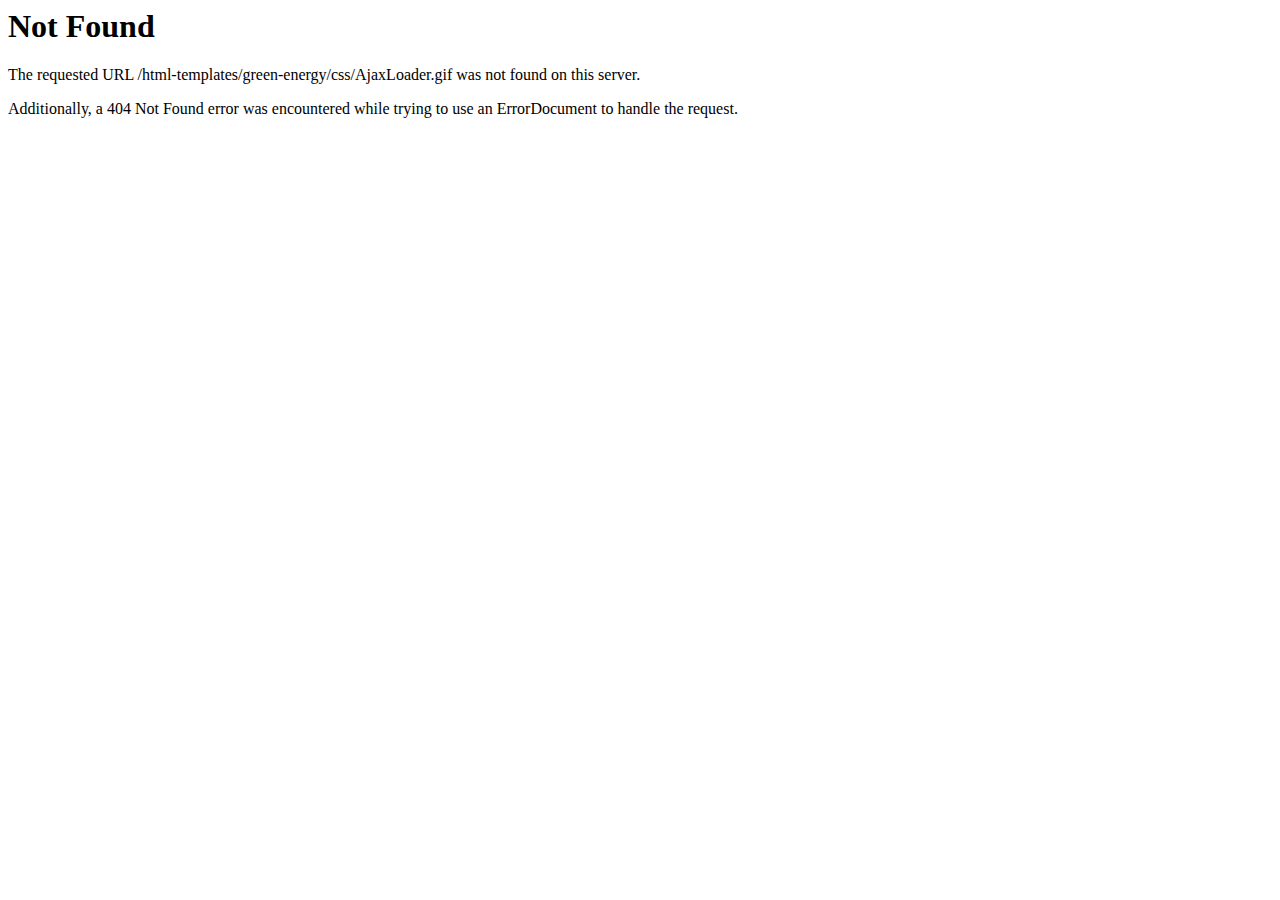
<file: css/AjaxLoader.html>
<!DOCTYPE HTML PUBLIC "-//IETF//DTD HTML 2.0//EN">
<html><head>
<title>404 Not Found</title>
</head><body>
<h1>Not Found</h1>
<p>The requested URL /html-templates/green-energy/css/AjaxLoader.gif was not found on this server.</p>
<p>Additionally, a 404 Not Found
error was encountered while trying to use an ErrorDocument to handle the request.</p>
</body></html>
</file>
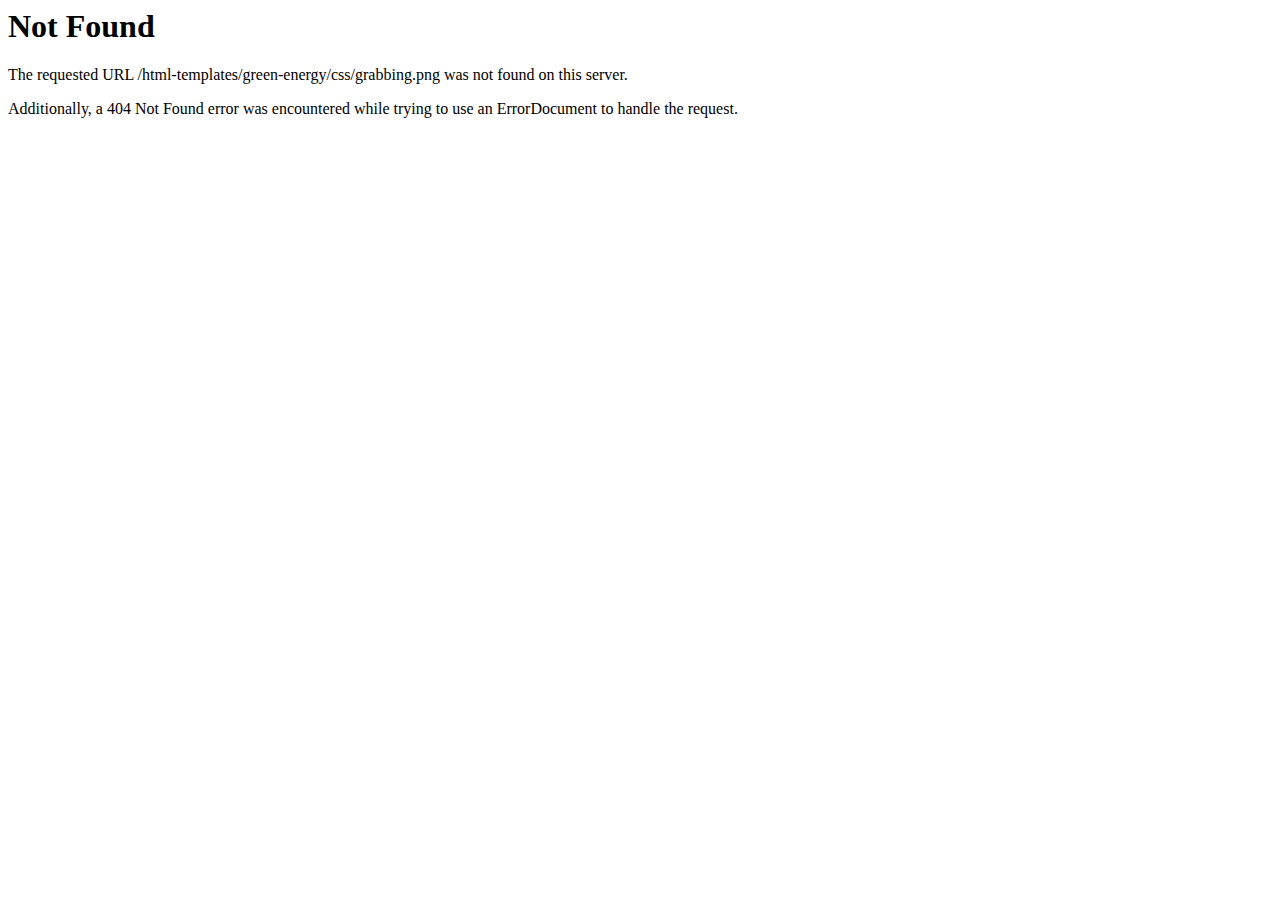
<file: css/grabbing.html>
<!DOCTYPE HTML PUBLIC "-//IETF//DTD HTML 2.0//EN">
<html><head>
<title>404 Not Found</title>
</head><body>
<h1>Not Found</h1>
<p>The requested URL /html-templates/green-energy/css/grabbing.png was not found on this server.</p>
<p>Additionally, a 404 Not Found
error was encountered while trying to use an ErrorDocument to handle the request.</p>
</body></html>
</file>
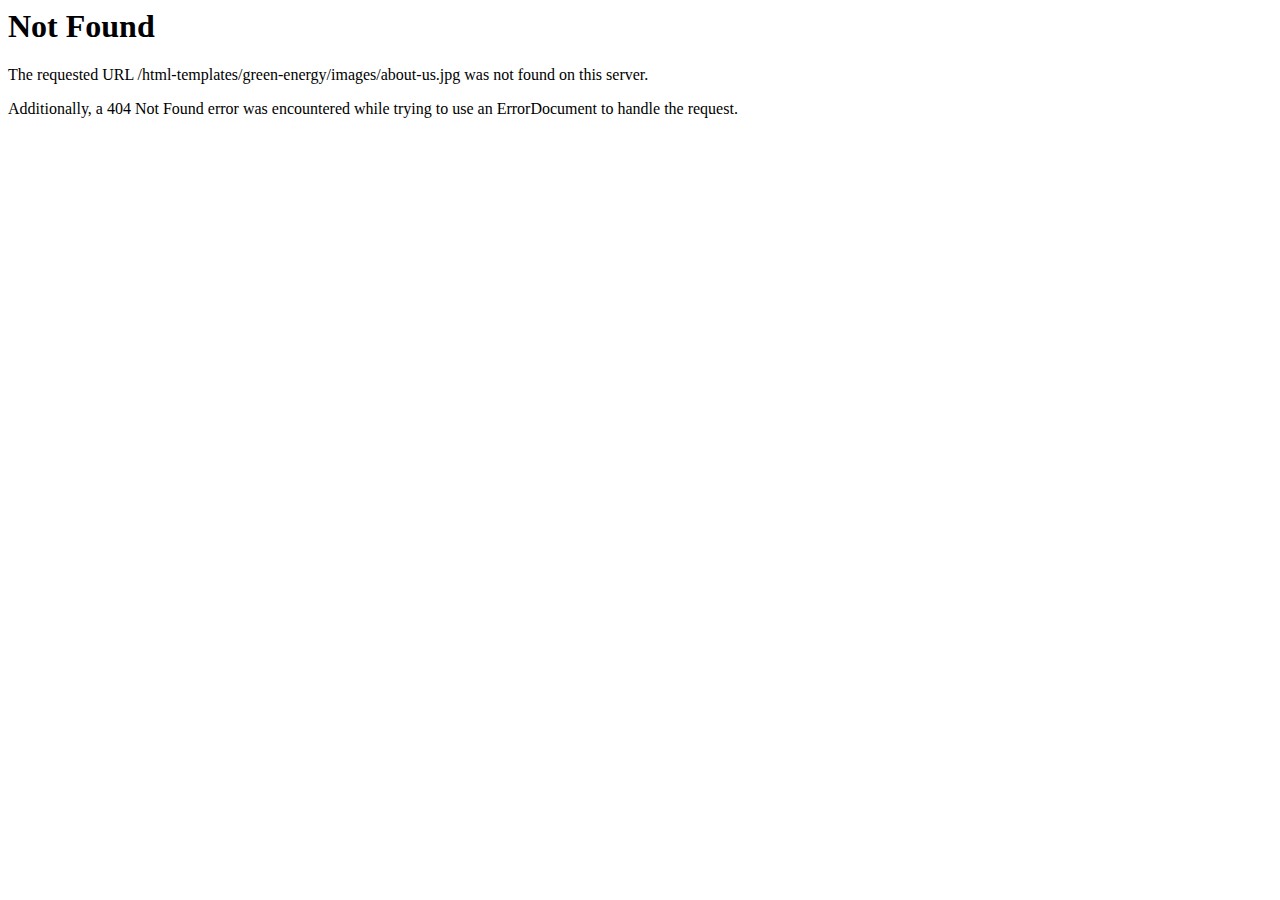
<file: images/about-us.html>
<!DOCTYPE HTML PUBLIC "-//IETF//DTD HTML 2.0//EN">
<html><head>
<title>404 Not Found</title>
</head><body>
<h1>Not Found</h1>
<p>The requested URL /html-templates/green-energy/images/about-us.jpg was not found on this server.</p>
<p>Additionally, a 404 Not Found
error was encountered while trying to use an ErrorDocument to handle the request.</p>
</body></html>
</file>
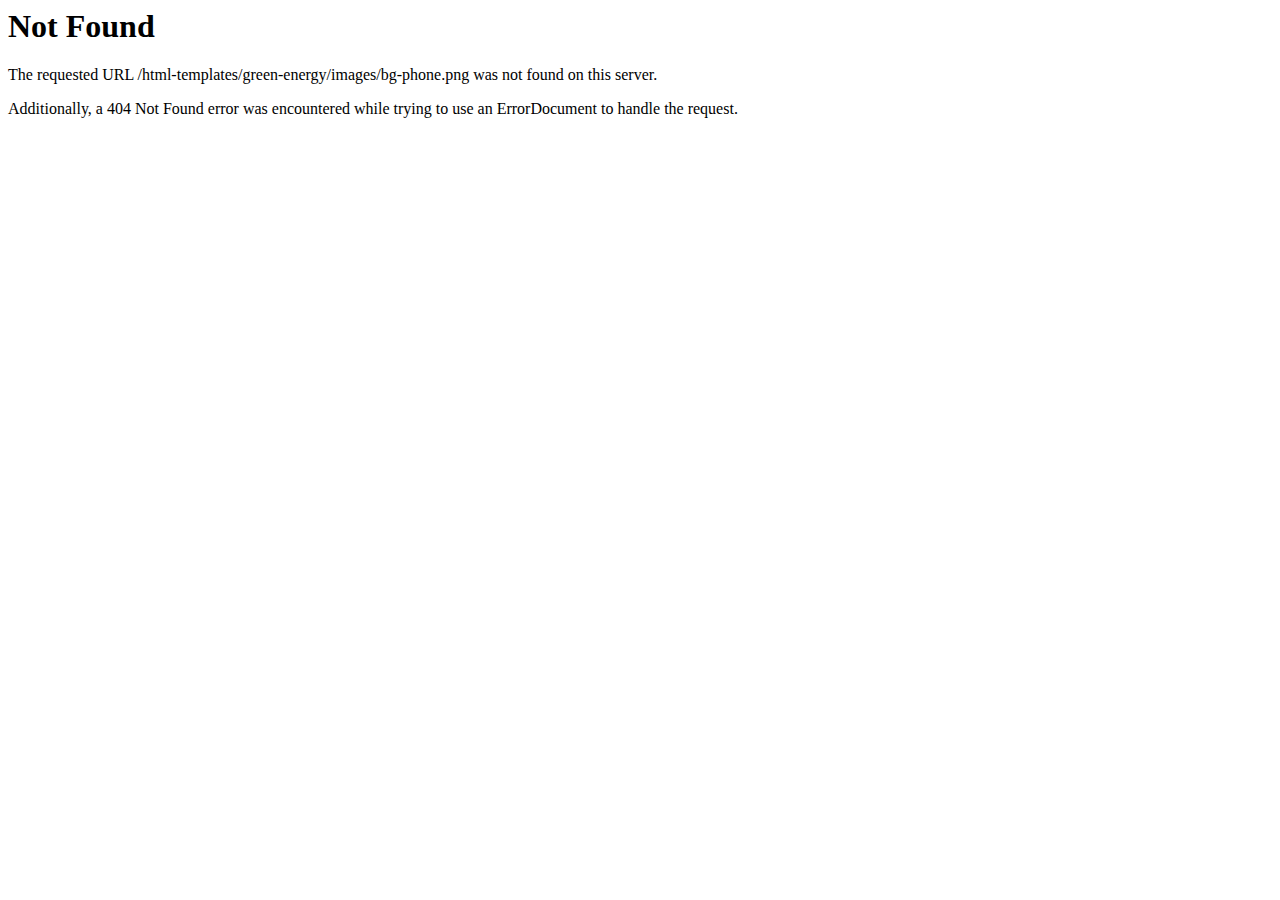
<file: images/bg-phone-2.html>
<!DOCTYPE HTML PUBLIC "-//IETF//DTD HTML 2.0//EN">
<html><head>
<title>404 Not Found</title>
</head><body>
<h1>Not Found</h1>
<p>The requested URL /html-templates/green-energy/images/bg-phone.png was not found on this server.</p>
<p>Additionally, a 404 Not Found
error was encountered while trying to use an ErrorDocument to handle the request.</p>
</body></html>
</file>
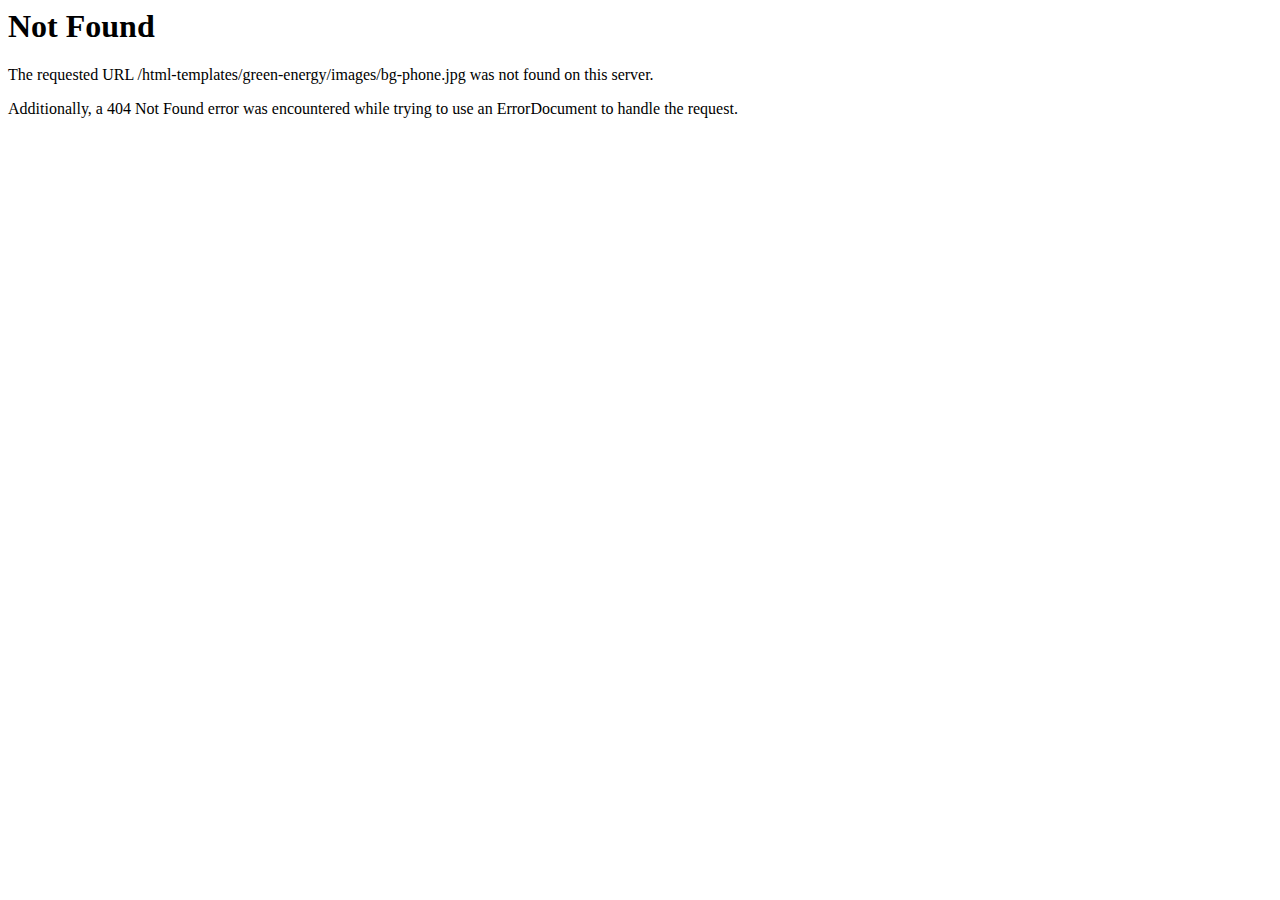
<file: images/bg-phone.html>
<!DOCTYPE HTML PUBLIC "-//IETF//DTD HTML 2.0//EN">
<html><head>
<title>404 Not Found</title>
</head><body>
<h1>Not Found</h1>
<p>The requested URL /html-templates/green-energy/images/bg-phone.jpg was not found on this server.</p>
<p>Additionally, a 404 Not Found
error was encountered while trying to use an ErrorDocument to handle the request.</p>
</body></html>
</file>
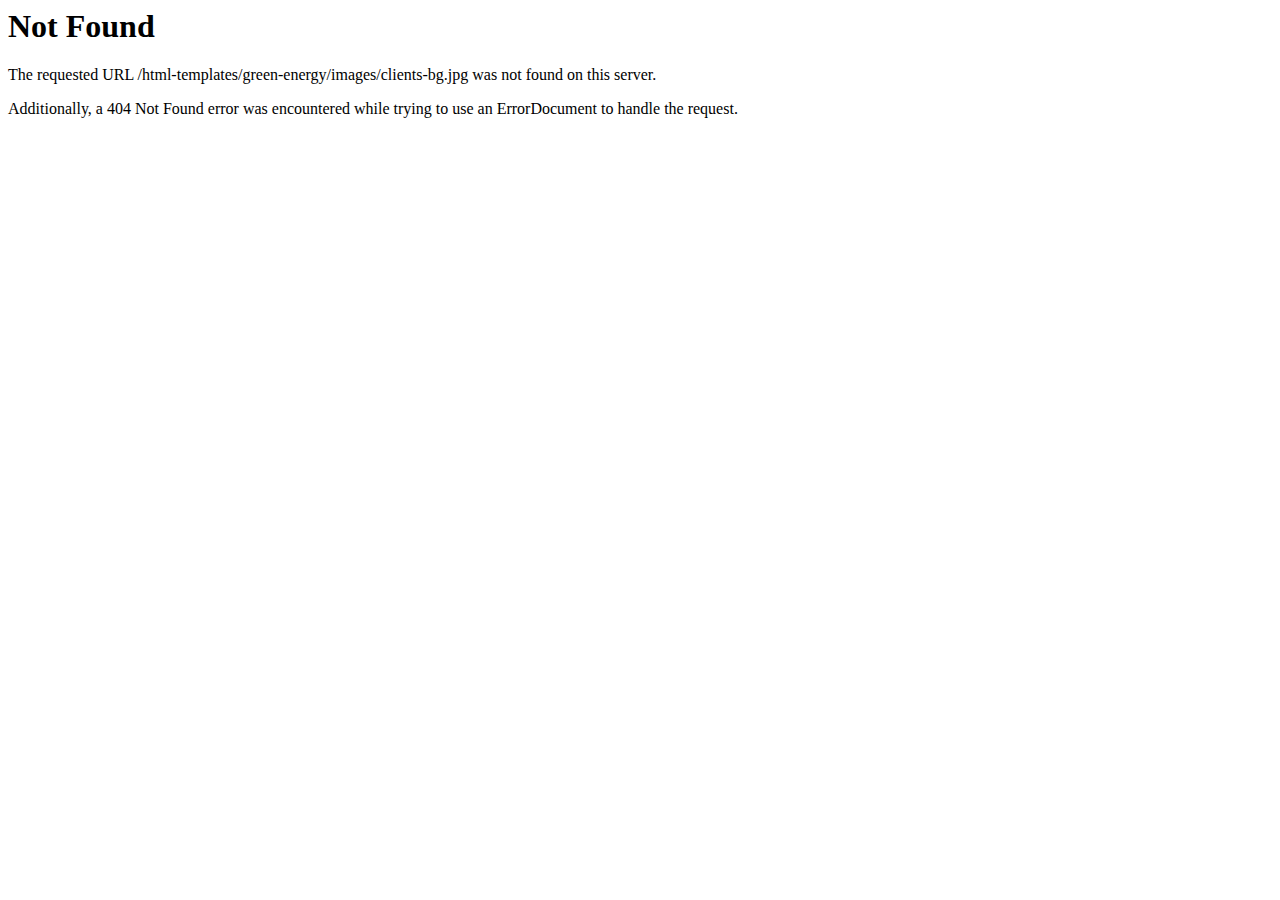
<file: images/clients-bg.html>
<!DOCTYPE HTML PUBLIC "-//IETF//DTD HTML 2.0//EN">
<html><head>
<title>404 Not Found</title>
</head><body>
<h1>Not Found</h1>
<p>The requested URL /html-templates/green-energy/images/clients-bg.jpg was not found on this server.</p>
<p>Additionally, a 404 Not Found
error was encountered while trying to use an ErrorDocument to handle the request.</p>
</body></html>
</file>
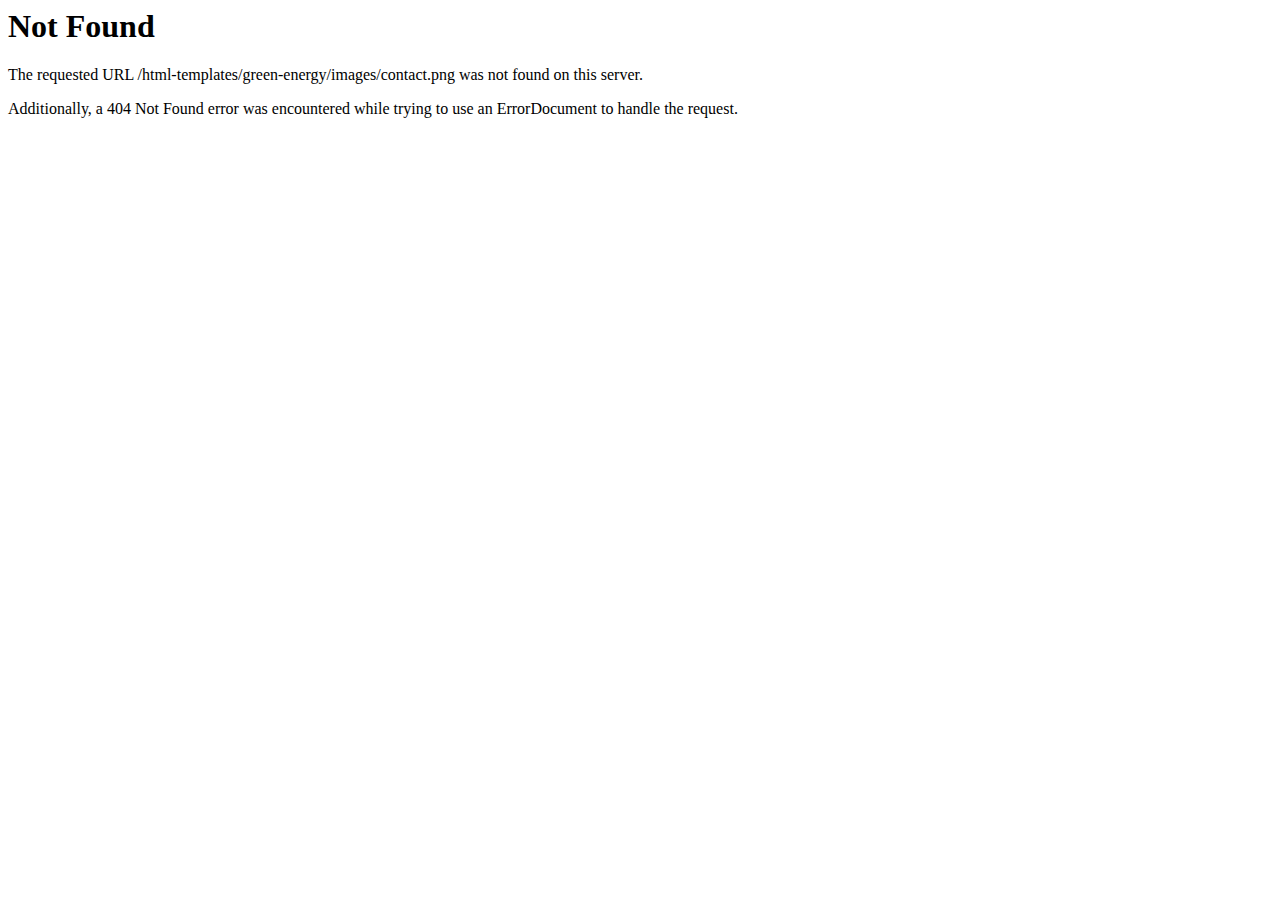
<file: images/contact.html>
<!DOCTYPE HTML PUBLIC "-//IETF//DTD HTML 2.0//EN">
<html><head>
<title>404 Not Found</title>
</head><body>
<h1>Not Found</h1>
<p>The requested URL /html-templates/green-energy/images/contact.png was not found on this server.</p>
<p>Additionally, a 404 Not Found
error was encountered while trying to use an ErrorDocument to handle the request.</p>
</body></html>
</file>
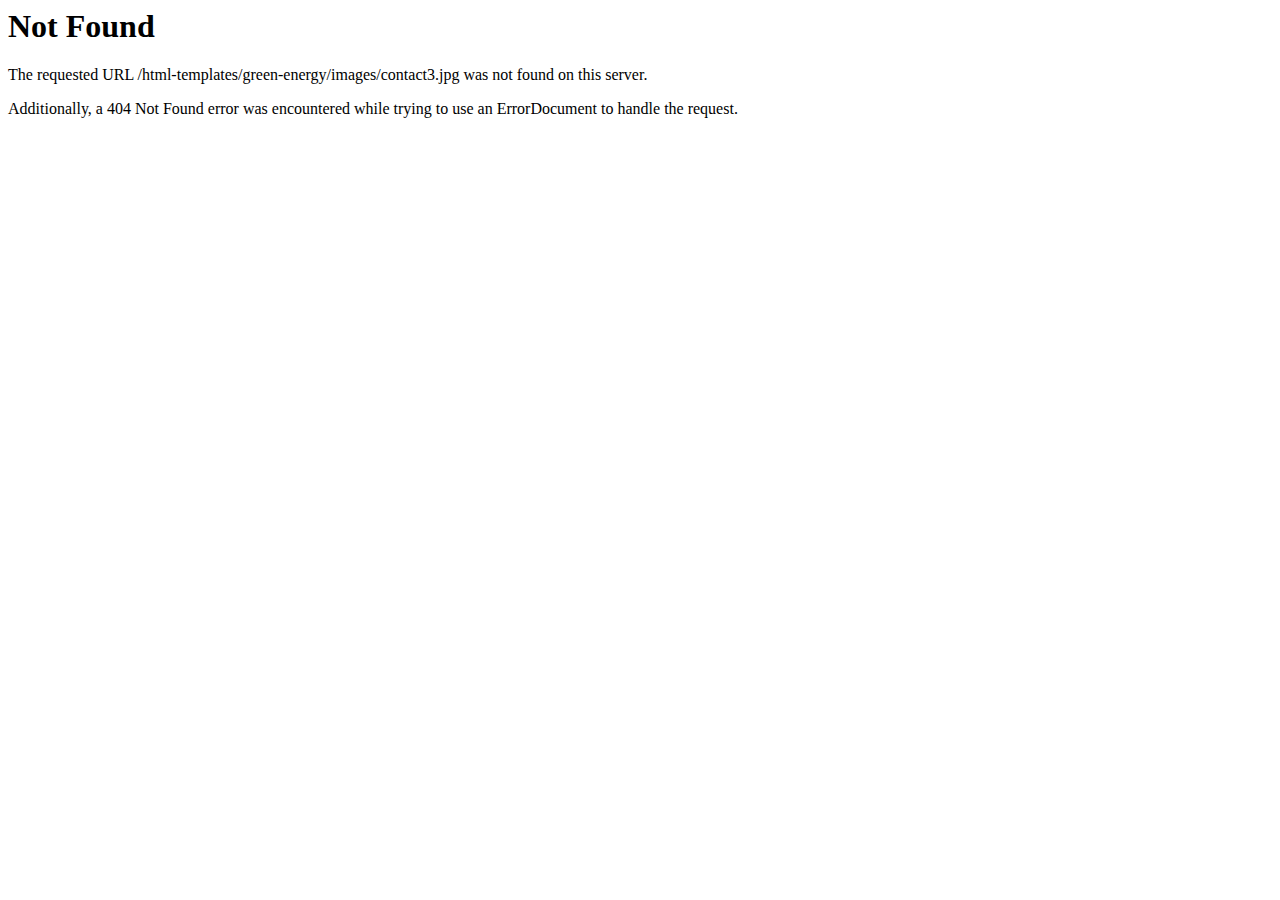
<file: images/contact3.html>
<!DOCTYPE HTML PUBLIC "-//IETF//DTD HTML 2.0//EN">
<html><head>
<title>404 Not Found</title>
</head><body>
<h1>Not Found</h1>
<p>The requested URL /html-templates/green-energy/images/contact3.jpg was not found on this server.</p>
<p>Additionally, a 404 Not Found
error was encountered while trying to use an ErrorDocument to handle the request.</p>
</body></html>
</file>
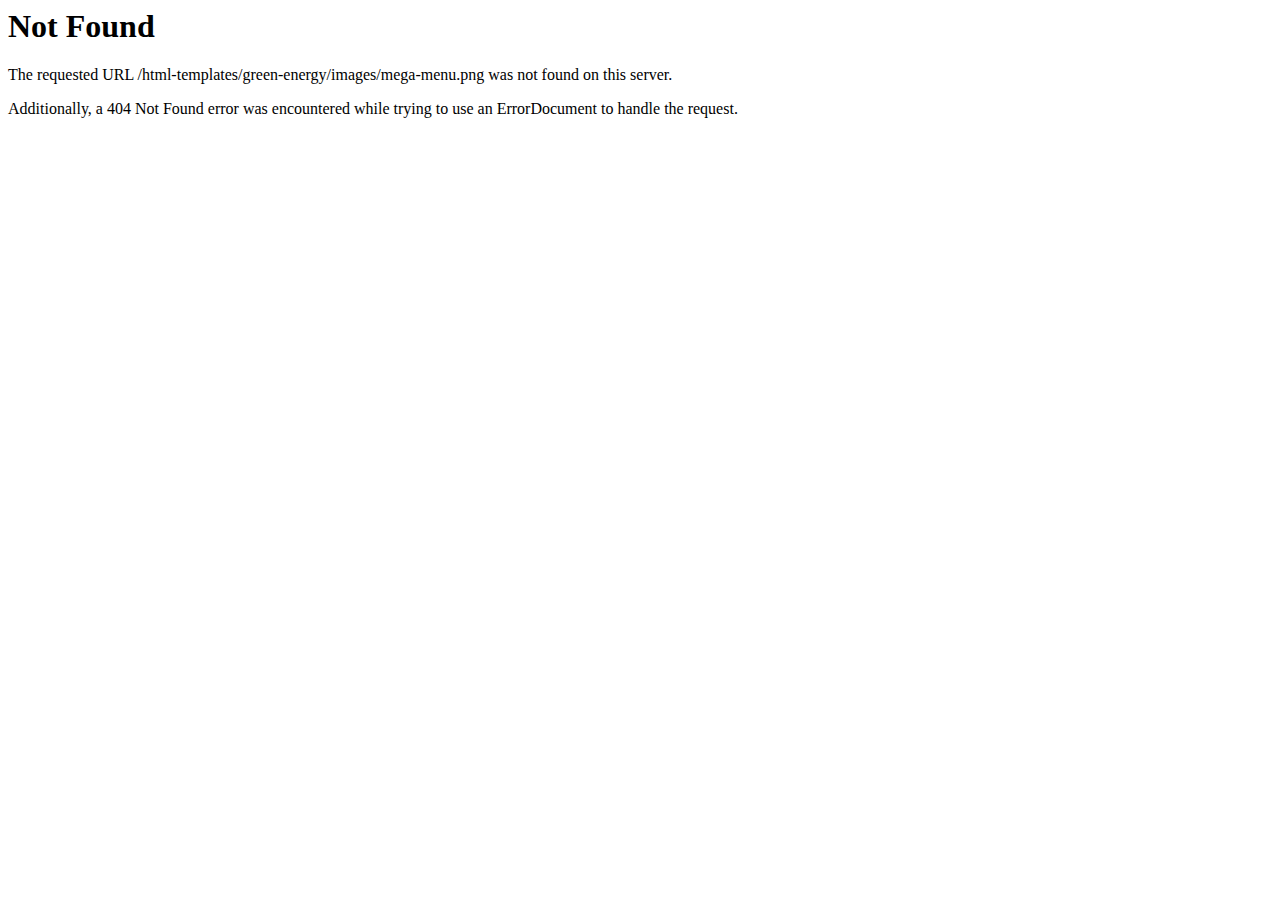
<file: images/mega-menu.html>
<!DOCTYPE HTML PUBLIC "-//IETF//DTD HTML 2.0//EN">
<html><head>
<title>404 Not Found</title>
</head><body>
<h1>Not Found</h1>
<p>The requested URL /html-templates/green-energy/images/mega-menu.png was not found on this server.</p>
<p>Additionally, a 404 Not Found
error was encountered while trying to use an ErrorDocument to handle the request.</p>
</body></html>
</file>
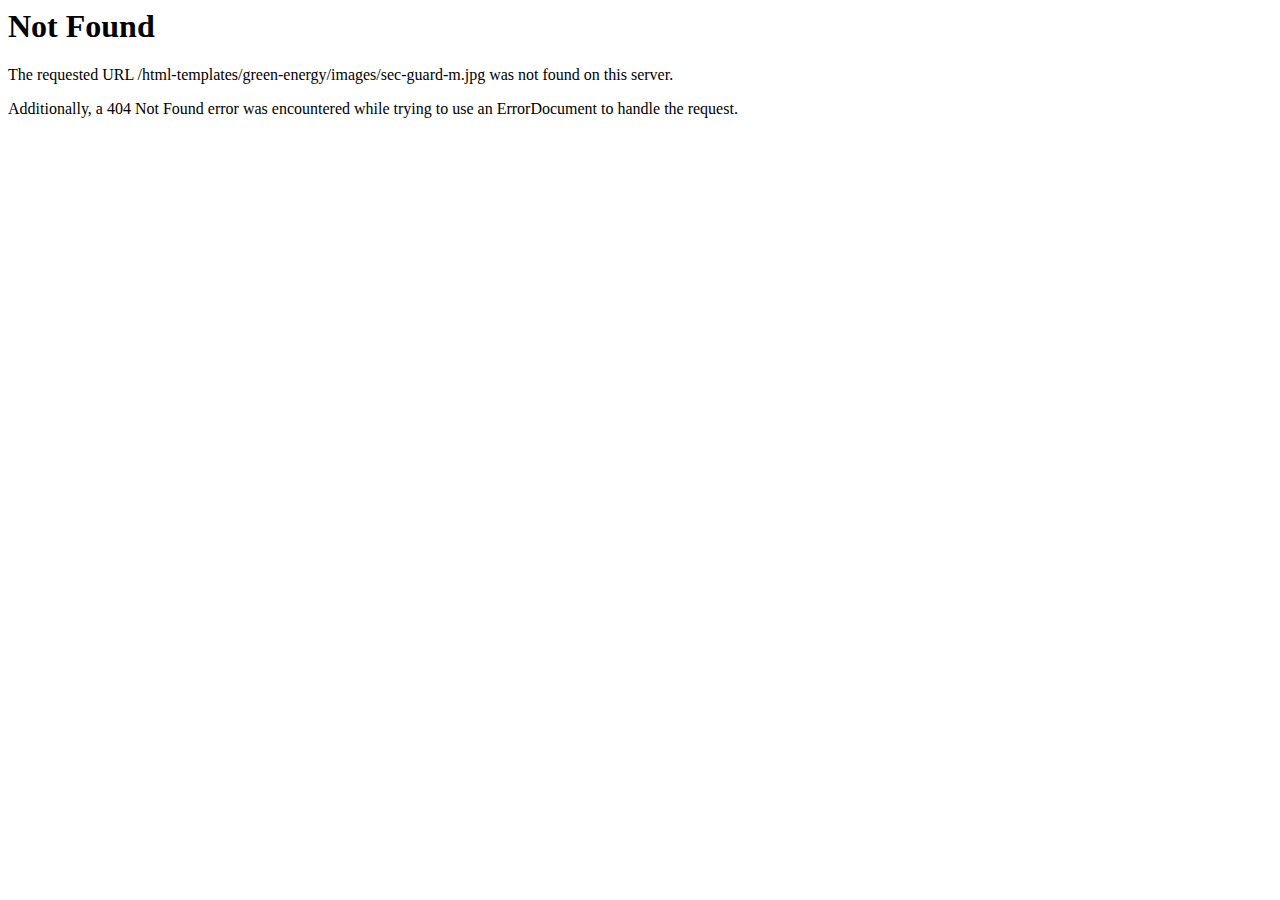
<file: images/sec-guard-m.html>
<!DOCTYPE HTML PUBLIC "-//IETF//DTD HTML 2.0//EN">
<html><head>
<title>404 Not Found</title>
</head><body>
<h1>Not Found</h1>
<p>The requested URL /html-templates/green-energy/images/sec-guard-m.jpg was not found on this server.</p>
<p>Additionally, a 404 Not Found
error was encountered while trying to use an ErrorDocument to handle the request.</p>
</body></html>
</file>
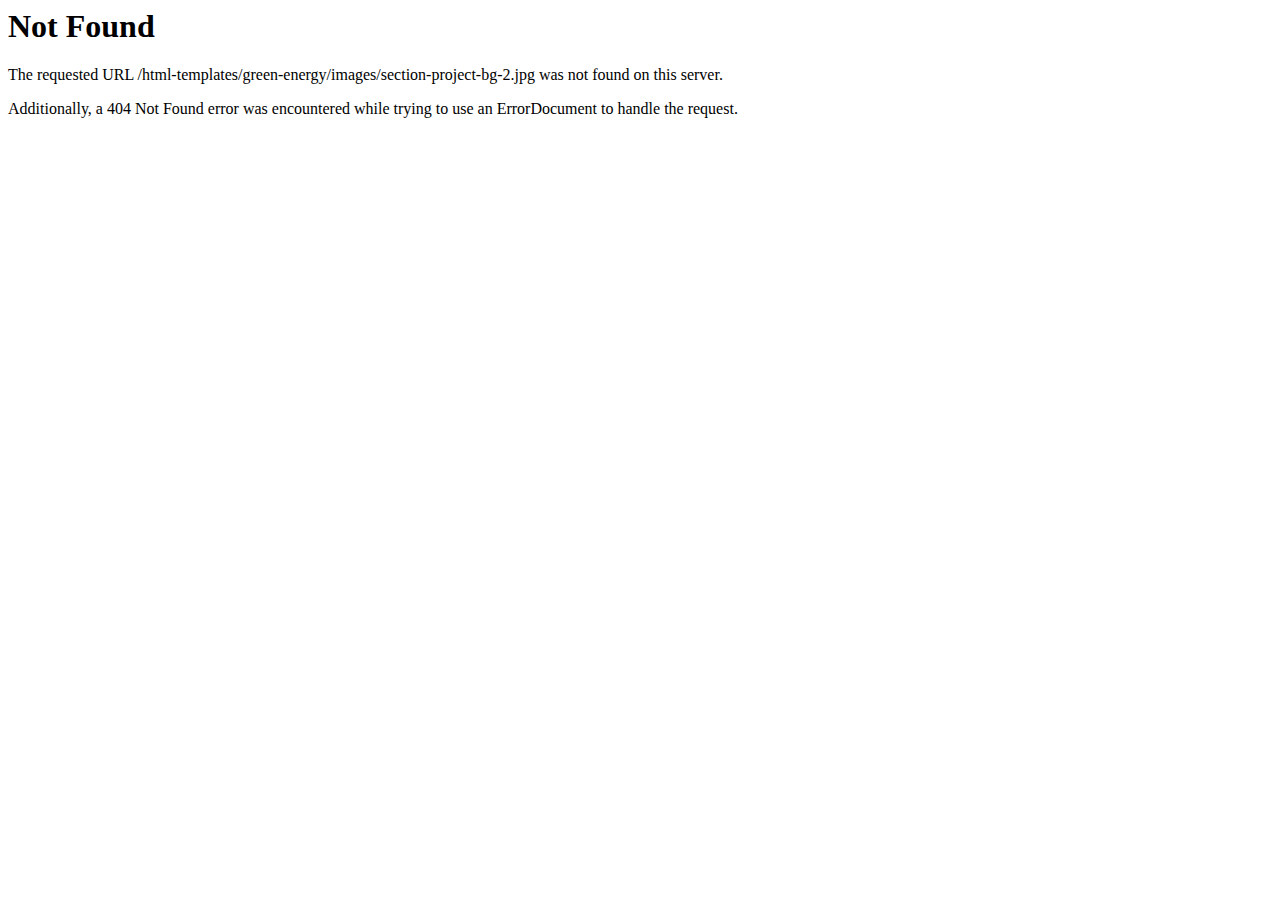
<file: images/section-project-bg-2.html>
<!DOCTYPE HTML PUBLIC "-//IETF//DTD HTML 2.0//EN">
<html><head>
<title>404 Not Found</title>
</head><body>
<h1>Not Found</h1>
<p>The requested URL /html-templates/green-energy/images/section-project-bg-2.jpg was not found on this server.</p>
<p>Additionally, a 404 Not Found
error was encountered while trying to use an ErrorDocument to handle the request.</p>
</body></html>
</file>
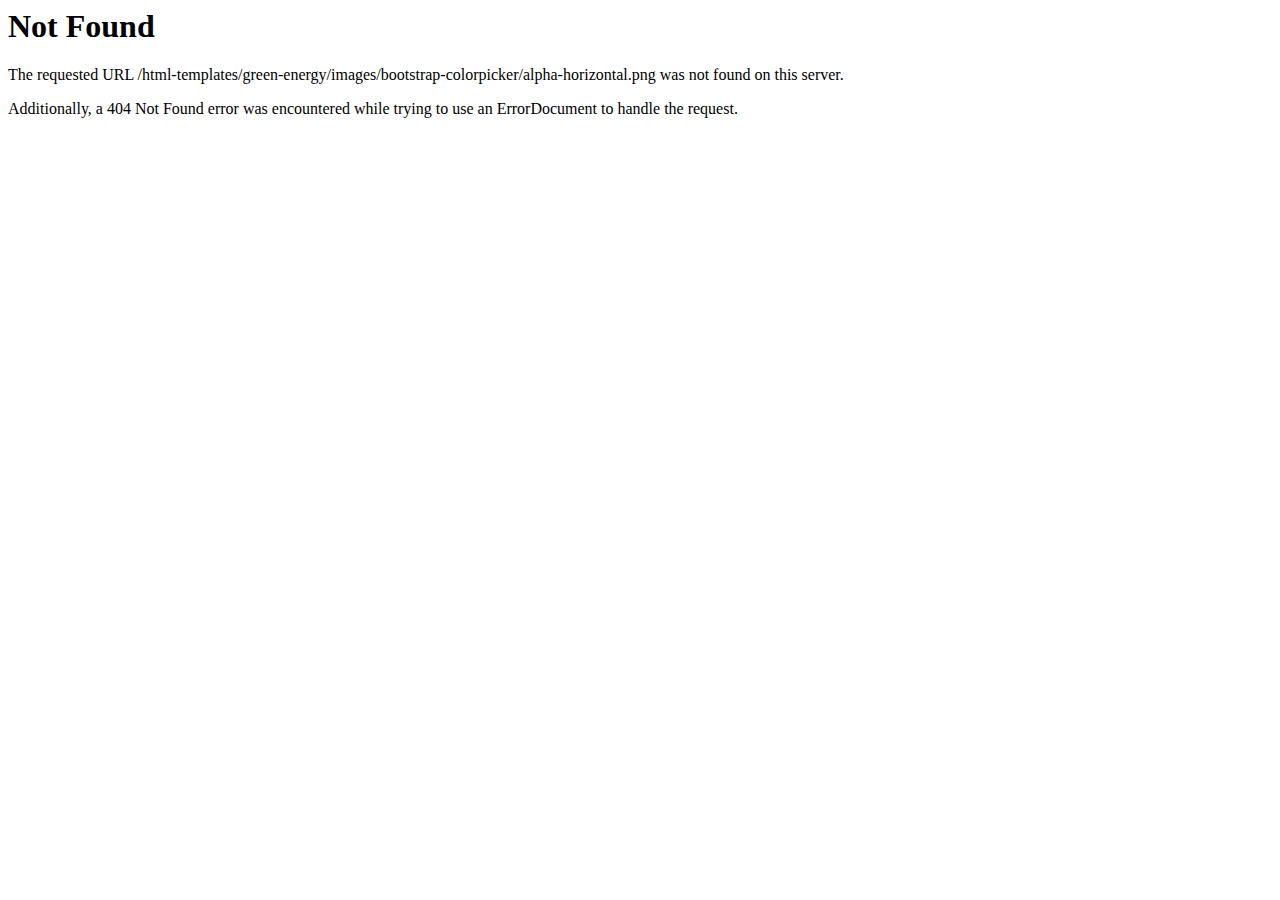
<file: images/bootstrap-colorpicker/alpha-horizontal.html>
<!DOCTYPE HTML PUBLIC "-//IETF//DTD HTML 2.0//EN">
<html><head>
<title>404 Not Found</title>
</head><body>
<h1>Not Found</h1>
<p>The requested URL /html-templates/green-energy/images/bootstrap-colorpicker/alpha-horizontal.png was not found on this server.</p>
<p>Additionally, a 404 Not Found
error was encountered while trying to use an ErrorDocument to handle the request.</p>
</body></html>
</file>
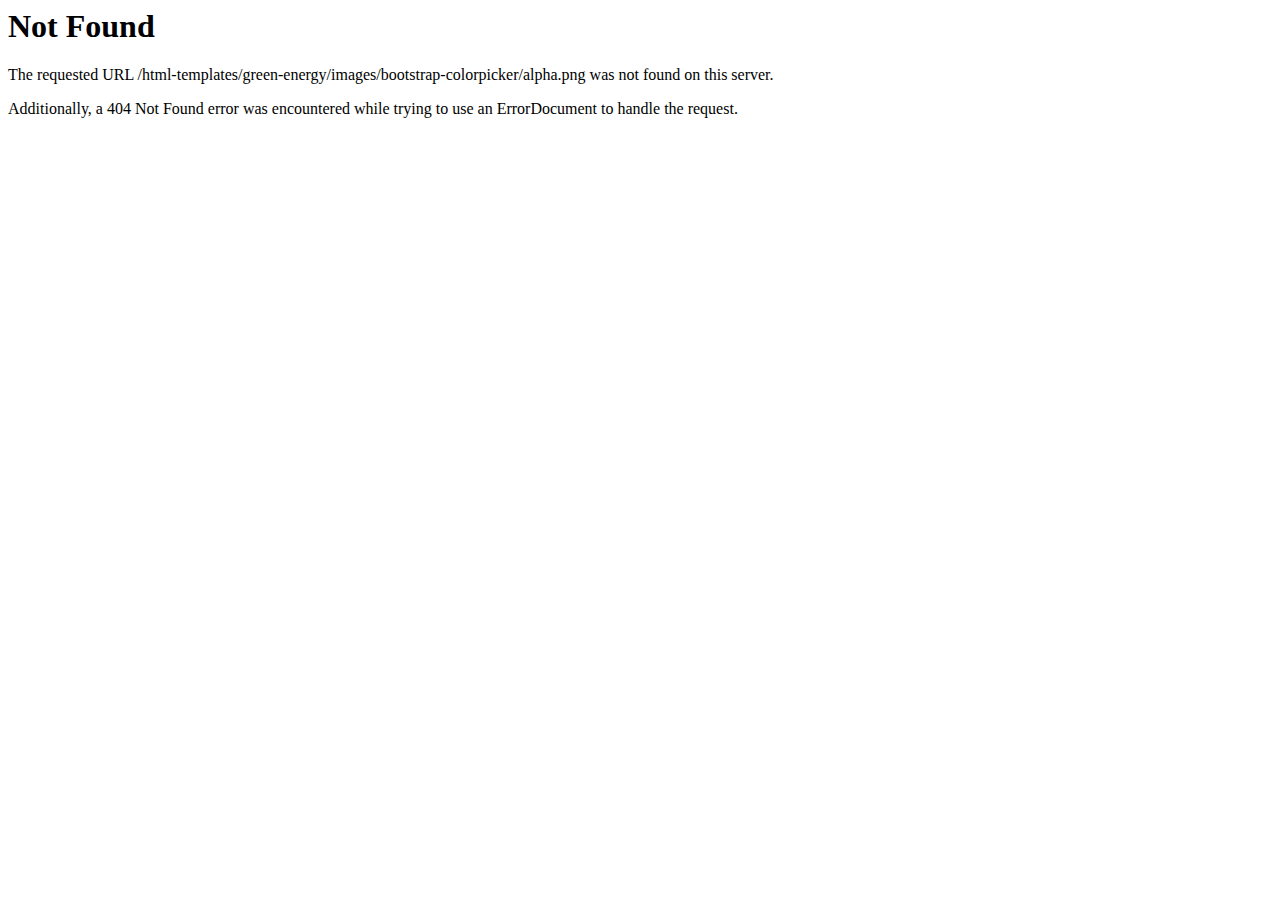
<file: images/bootstrap-colorpicker/alpha.html>
<!DOCTYPE HTML PUBLIC "-//IETF//DTD HTML 2.0//EN">
<html><head>
<title>404 Not Found</title>
</head><body>
<h1>Not Found</h1>
<p>The requested URL /html-templates/green-energy/images/bootstrap-colorpicker/alpha.png was not found on this server.</p>
<p>Additionally, a 404 Not Found
error was encountered while trying to use an ErrorDocument to handle the request.</p>
</body></html>
</file>
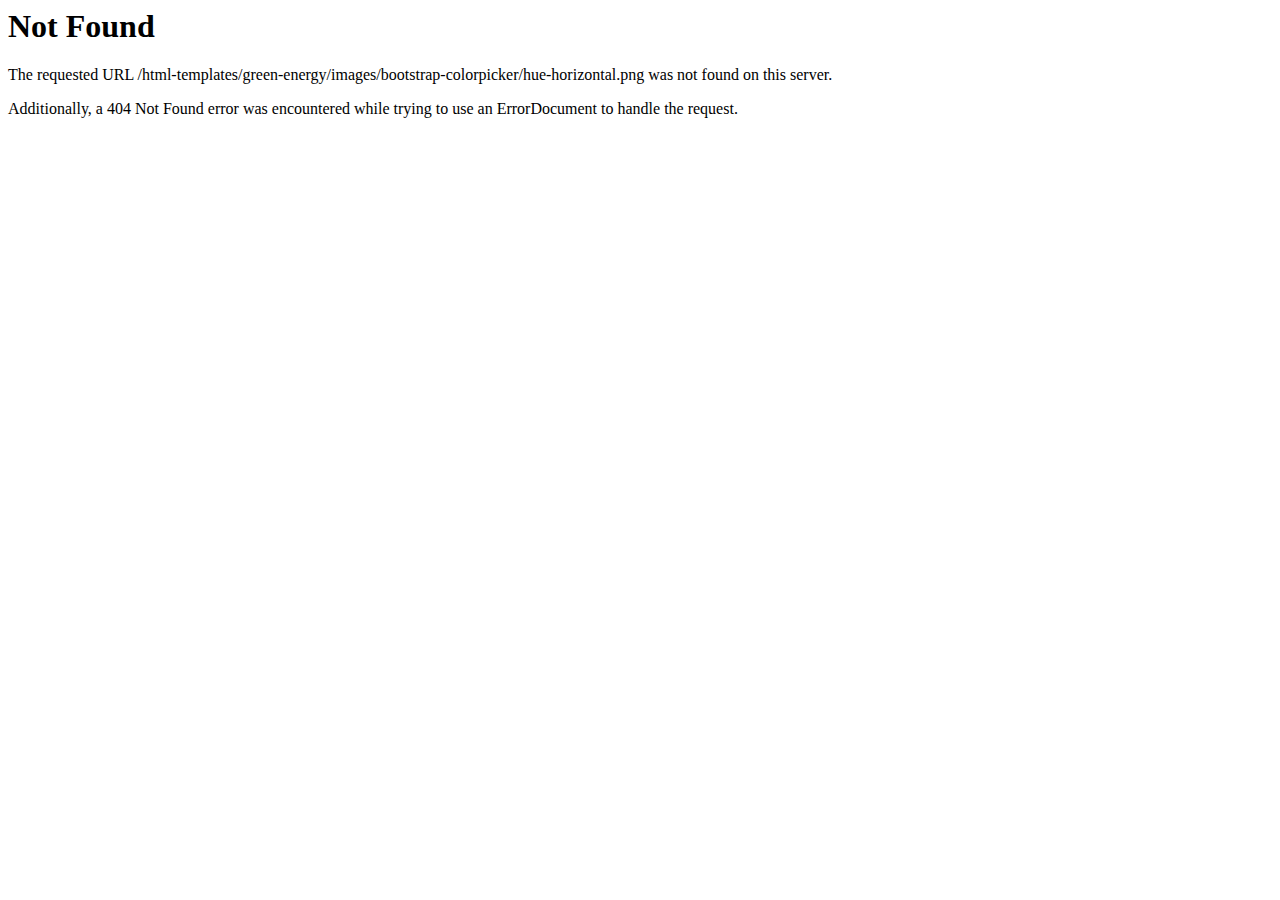
<file: images/bootstrap-colorpicker/hue-horizontal.html>
<!DOCTYPE HTML PUBLIC "-//IETF//DTD HTML 2.0//EN">
<html><head>
<title>404 Not Found</title>
</head><body>
<h1>Not Found</h1>
<p>The requested URL /html-templates/green-energy/images/bootstrap-colorpicker/hue-horizontal.png was not found on this server.</p>
<p>Additionally, a 404 Not Found
error was encountered while trying to use an ErrorDocument to handle the request.</p>
</body></html>
</file>
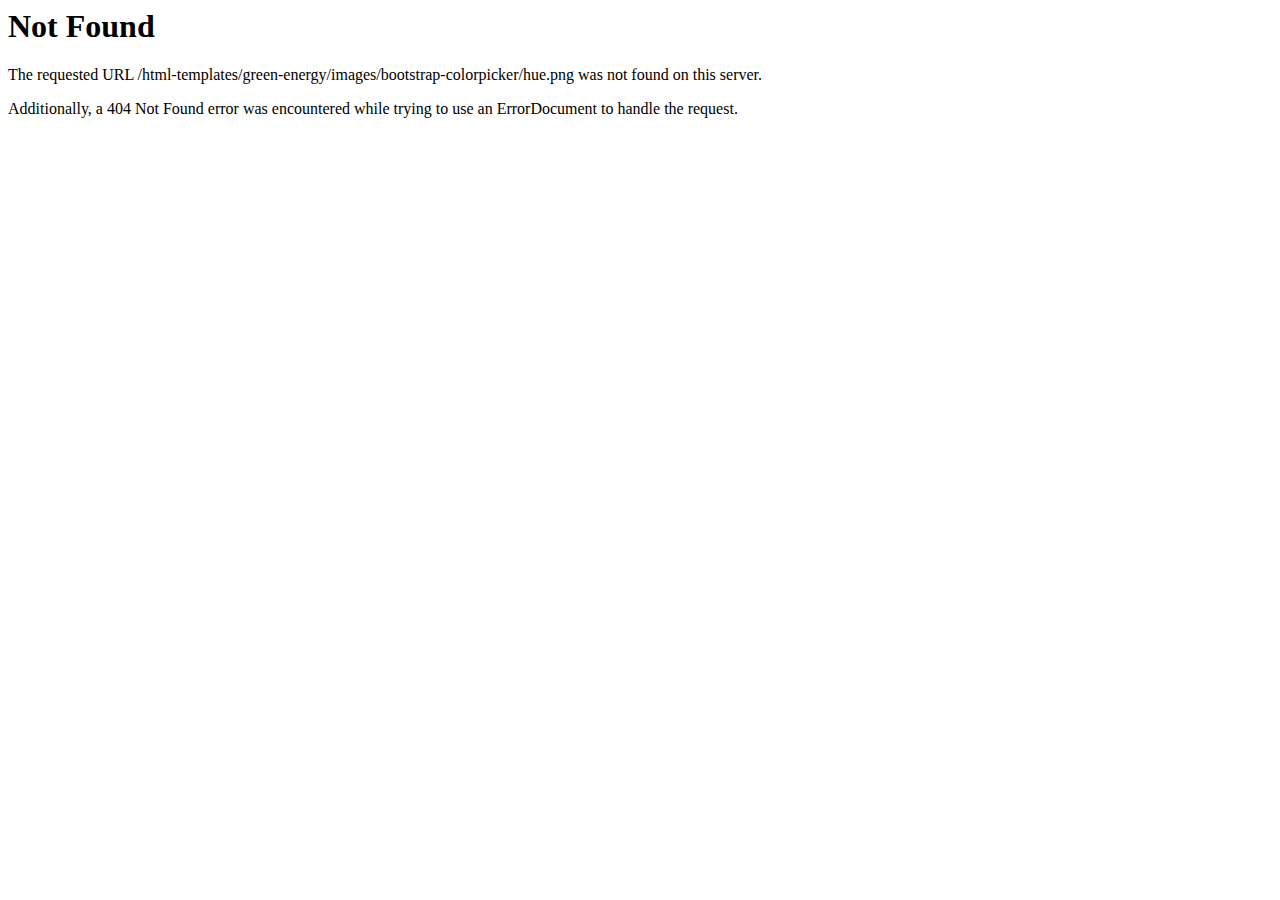
<file: images/bootstrap-colorpicker/hue.html>
<!DOCTYPE HTML PUBLIC "-//IETF//DTD HTML 2.0//EN">
<html><head>
<title>404 Not Found</title>
</head><body>
<h1>Not Found</h1>
<p>The requested URL /html-templates/green-energy/images/bootstrap-colorpicker/hue.png was not found on this server.</p>
<p>Additionally, a 404 Not Found
error was encountered while trying to use an ErrorDocument to handle the request.</p>
</body></html>
</file>
